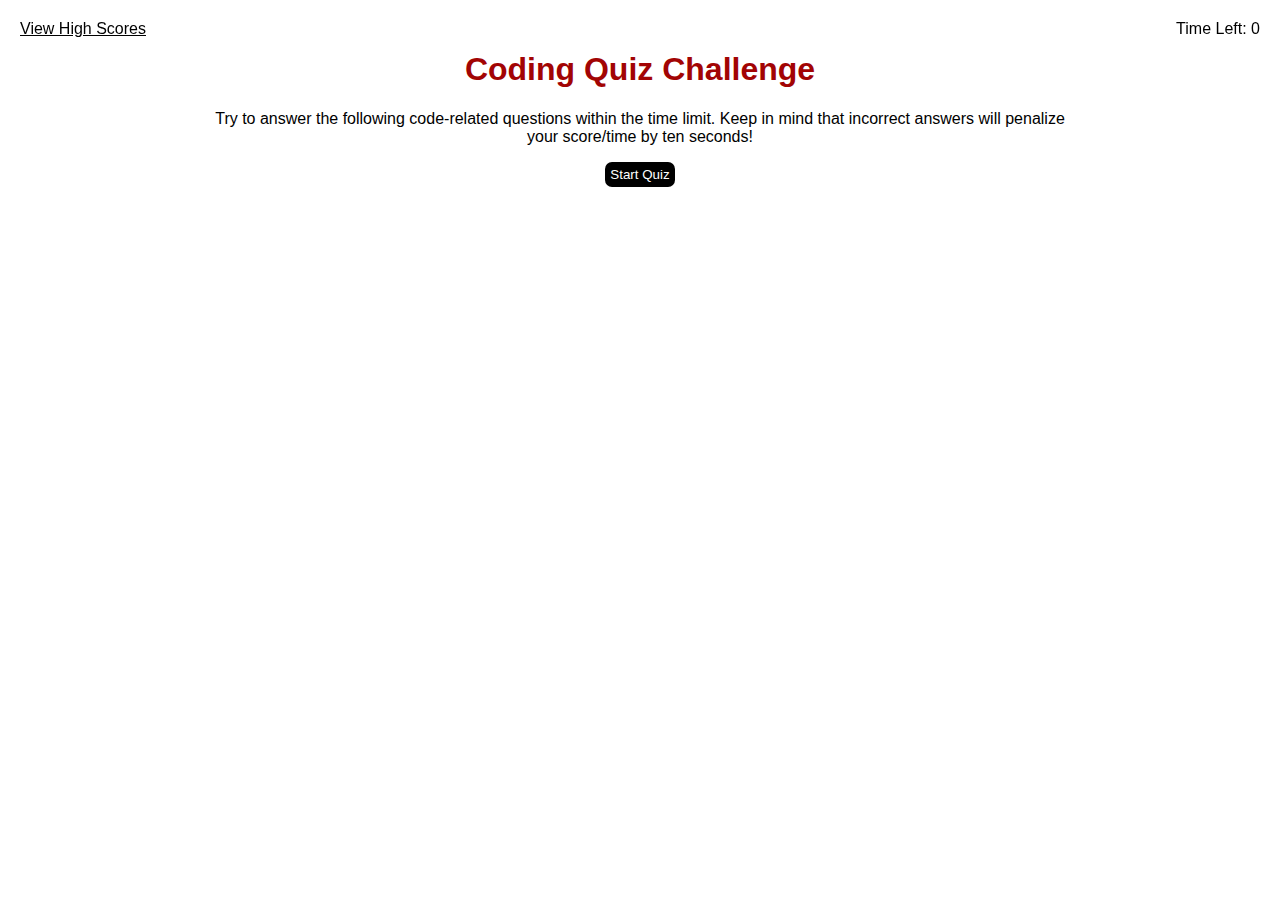
<file: index.html>
<!DOCTYPE html>
<html lang="en">
<head>
    <meta charset="UTF-8">
    <meta name="viewport" content="width=device-width, initial-scale=1.0">
    <title>Code Quiz</title>
    <link rel= "stylesheet" href="assets/style.css">
     <script src= "assets/script.js"></script>
</head>

<body>
<main>
    <div class ="high-scores-nav" href="high-scores">View High Scores </div>
    <div class="timer">Time Left: <span id="timer">0</span></div>
      
        <h1>Coding Quiz Challenge</h1>
        <p>Try to answer the following code-related questions within the time limit. Keep in mind that incorrect answers will penalize your score/time by ten seconds!</p>
        <button id="start-button" class="start-button">Start Quiz</button>
            <div id="question-container" class="hidden">
                <h2 id="questions"></h2>
                    <div id="answer-buttons"></div> 
                        
            </div>   
</main>
    <script src= "assets/script.js"></script>
</body>

</html>
</file>
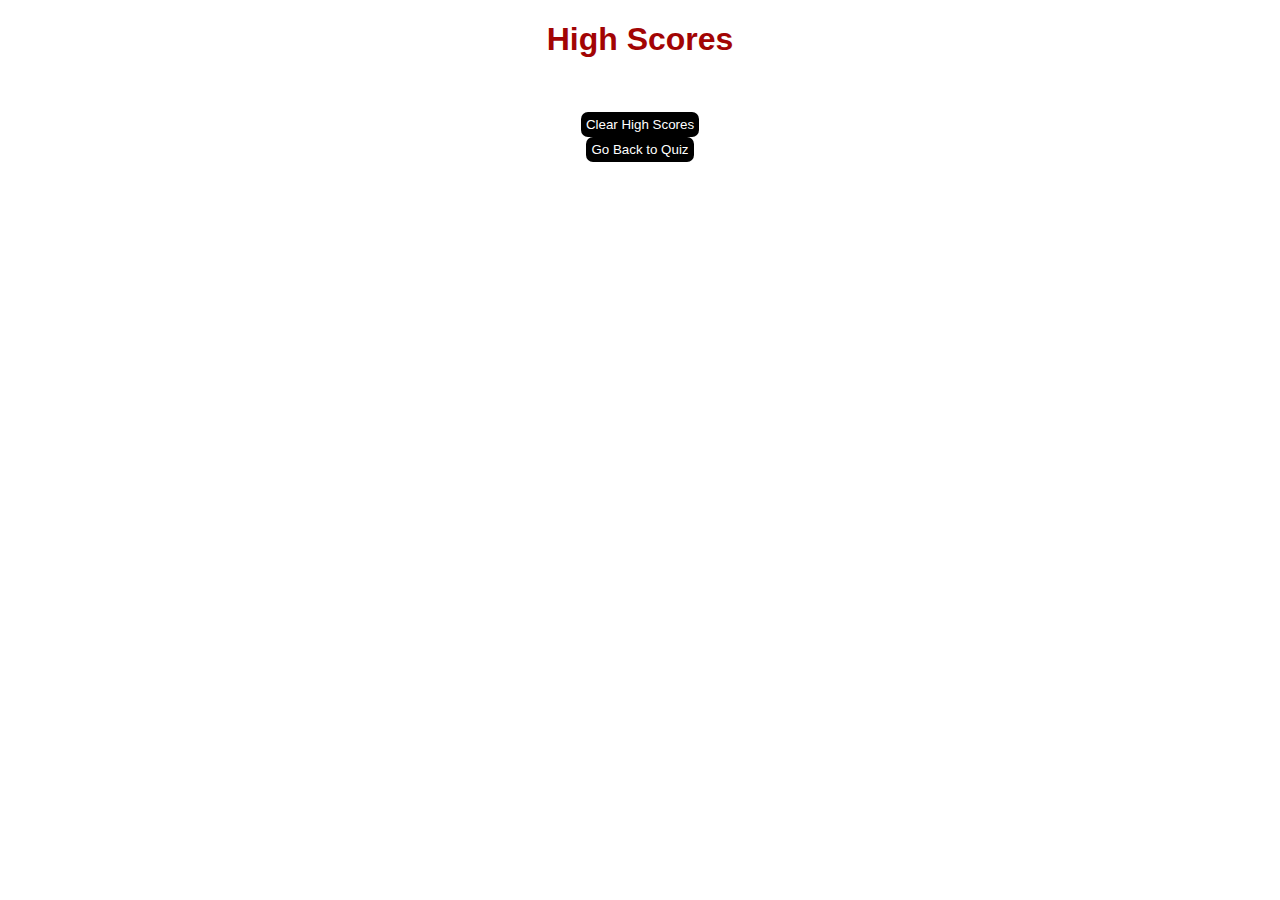
<file: high-scores.html>
<!DOCTYPE html>
<html lang="en">
<head>
    <meta charset="UTF-8">
    <meta name="viewport" content="width=device-width, initial-scale=1.0">
    <title>High Scores</title>
    <link rel= "stylesheet" href="assets/style.css">
    <script src= "assets/script.js"></script>

</head>
<body>
    <h1>High Scores</h1>
    
    <ul id="high-scores-list">
    </ul>
    <button id="clear-scores-button" class ="clear-scores-button">Clear High Scores</button>
    <button id="go-back-button" class ="go-back-button" href="index.html">Go Back to Quiz</button>
    
    <script src="assets/script.js"></script>
</body>
</html>
</file>
<file: assets/style.css>
*{
    box-sizing: border-box;
}

body { 
    font-family: Arial, Helvetica, sans-serif;
    margin: 0;
    display: flex;
    flex-direction: column;
    justify-content: flex-start;

}

.high-scores-nav {
    position: fixed;
    left: 20px;
    top: 20px;
    text-decoration: underline;
}

.timer {
    position: fixed;
    right: 20px;
    top: 20px;
}

main {
    display: flex-box;
    flex-direction: column;
    margin-top: 30px;
    margin-left: 200px;
    margin-right: 200px;
    margin-bottom: 30px;
    text-align: center;
}


h1 {
    color: rgb(162, 4, 4);
    text-align: center;   
}

p {
    text-align: center;
}

.start-button {
    margin: 0 auto;
    background-color: black;
    color: white;
    padding: 5px;
    border: none;
    border-radius: 7px;
    cursor: pointer;    
    transition: background-color 0.3s ease;
}

button:hover {
    background-color:gray;
}

button:active {
    background-color: gray;
}

.question-container {
    color: blue;
}

.choices {
    margin: 10px 0;
    background-color: black;
    color: white;
    padding: 5px;
    border: none;
    border-radius: 7px;
    cursor: pointer;    
    transition: background-color 0.3s ease;
}

.choices:hover {
    background-color: gray;
}

.choices:active {
    background-color: gray;
}

.answer-buttons {
    display: block;      
    padding: 0;
    margin: 10px 0;
    background-color: black;
    color: white;
    padding: 5px;
    border: none;
    border-radius: 7px;
    cursor: pointer;    
    transition: background-color 0.3s ease;
}

.hidden {
    display: none;
}

.clear-scores-button {
    margin: 0 auto;
    background-color: black;
    color: white;
    padding: 5px;
    border: none;
    border-radius: 7px;
    cursor: pointer;    
    transition: background-color 0.3s ease;
}

.go-back-button {
    margin: 0 auto;
    background-color: black;
    color: white;
    padding: 5px;
    border: none;
    border-radius: 7px;
    cursor: pointer;    
    transition: background-color 0.3s ease;
}
</file>
